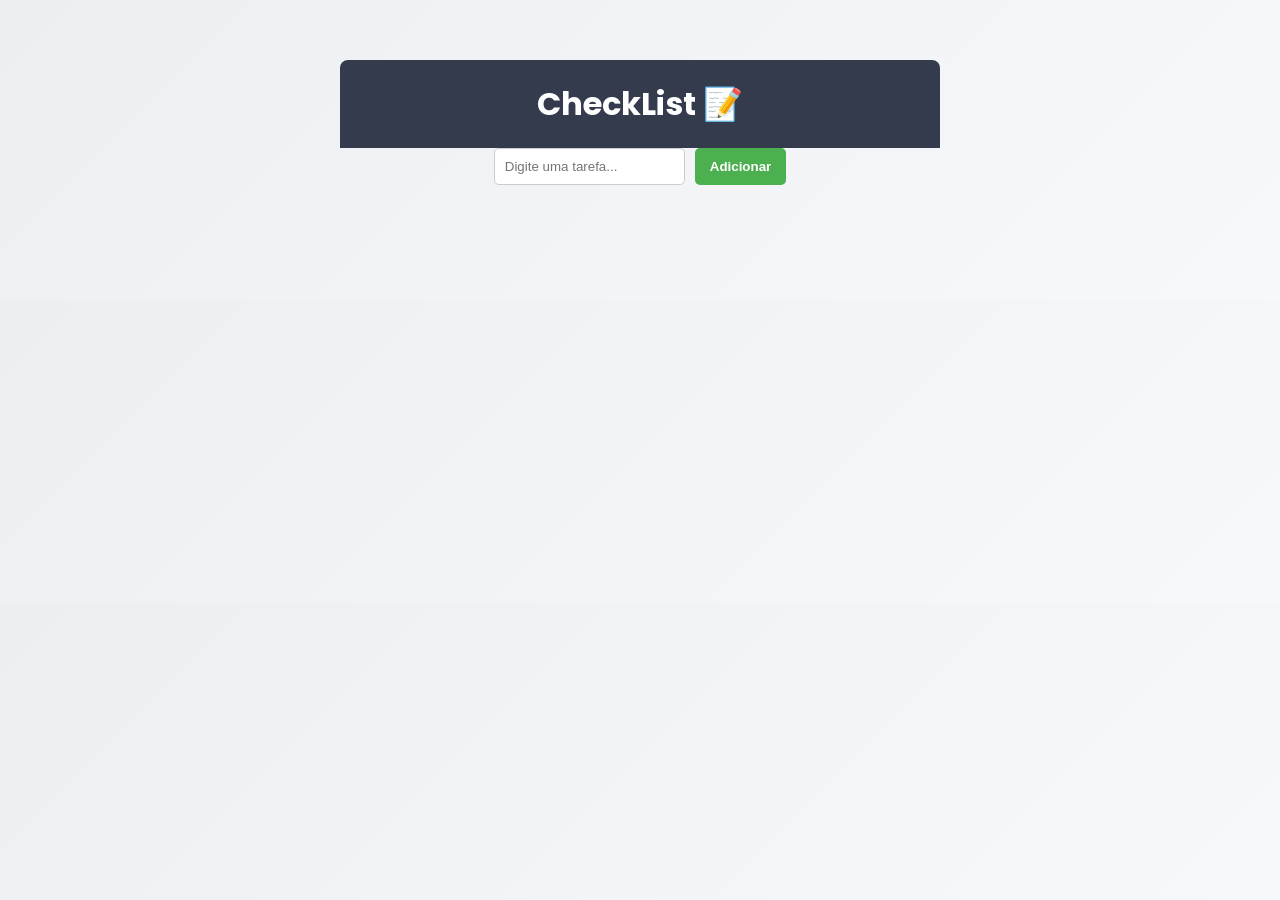
<file: index.html>
<!DOCTYPE html>
<html lang="pt-BR">
<head>
  <meta charset="UTF-8">
  <meta name="viewport" content="width=device-width, initial-scale=1.0">
  <title>CheckList</title>
  <link rel="stylesheet" href="style.css">
</head>
<body>
  <main>
    <header>
      <h1>CheckList <span aria-hidden="true">📝</span></h1>
    </header>
    
    <div class="input-container">
      <input type="text" id="taskInput" placeholder="Digite uma tarefa...">
      <button id="addBtn">Adicionar</button>
    </div>
    
    <ul id="taskList"></ul>
  </main>
  
  <script src="script.js" defer></script>
</body>
</html>
</file>
<file: style.css>
@import url('https://fonts.googleapis.com/css2?family=Poppins:wght@400;500;600&display=swap');

:root {
  --primary-color: #333b4c;
  --accent-color: #4caf50;
  --accent-hover: #45a049;
  --danger-color: #f44336;
  --danger-hover: #d32f2f;
  --bg-color: #f7f8fc;
  --surface-color: #ffffff;
  --text-color: #333;
  --text-secondary: #888;
}

body {
  font-family: 'Poppins', sans-serif;
  background: linear-gradient(135deg, #eceff1, #f7f8fc);
  margin: 0;
  padding: 0;
}

h1 {
  margin: 0;
}

main {
  max-width: 600px;
  margin: 40px auto;
  padding: 20px;
  display: flex;
  flex-direction: column;
  align-items: center;
}

header {
  background-color: var(--primary-color);
  color: white;
  padding: 20px;
  width: 100%;
  box-sizing: border-box;
  border-radius: 8px 8px 0 0;
  text-align: center;
}

.input-container {
  display: flex;
  gap: 10px;
  margin-bottom: 20px;
}

input {
  padding: 10px;
  border: 1px solid #ccc;
  border-radius: 5px;
  width: 100%;
  box-sizing: border-box;
  transition: border-color 0.3s, box-shadow 0.3s;
}

input:focus {
  outline: none;
  border-color: var(--accent-color);
  box-shadow: 0 0 5px rgba(76, 175, 80, 0.5);
}

button {
  border: none;
  padding: 10px 15px;
  border-radius: 5px;
  color: white;
  cursor: pointer;
  font-weight: bold;
  transition: background-color 0.3s ease;
}


#addBtn {
  background-color: var(--accent-color);
}

#addBtn:hover {
  background-color: var(--accent-hover);
}

ul {
  list-style-type: none;
  padding: 0;
  width: 100%;
  margin-top: 20px;
}


li {
  display: flex;
  align-items: center;
  justify-content: space-between;
  background-color: var(--surface-color);
  padding: 15px;
  margin-bottom: 10px;
  border-radius: 8px;
  box-shadow: 0 4px 6px rgba(0, 0, 0, 0.05);
  transition: transform 0.2s ease, box-shadow 0.2s ease;
}

li:hover {
  transform: translateY(-2px);
  box-shadow: 0 6px 10px rgba(0, 0, 0, 0.08);
}

.buttons {
  display: flex;
  gap: 5px;
}
.done-btn {
  background-color: var(--accent-color);
}

.done-btn:hover {
  background-color: var(--accent-hover);
}

.delete-btn {
  background-color: var(--danger-color);
}

.delete-btn:hover {
  background-color: var(--danger-hover);
}

.completed {
  text-decoration: line-through;
  color: var(--text-secondary);
}
</file>
